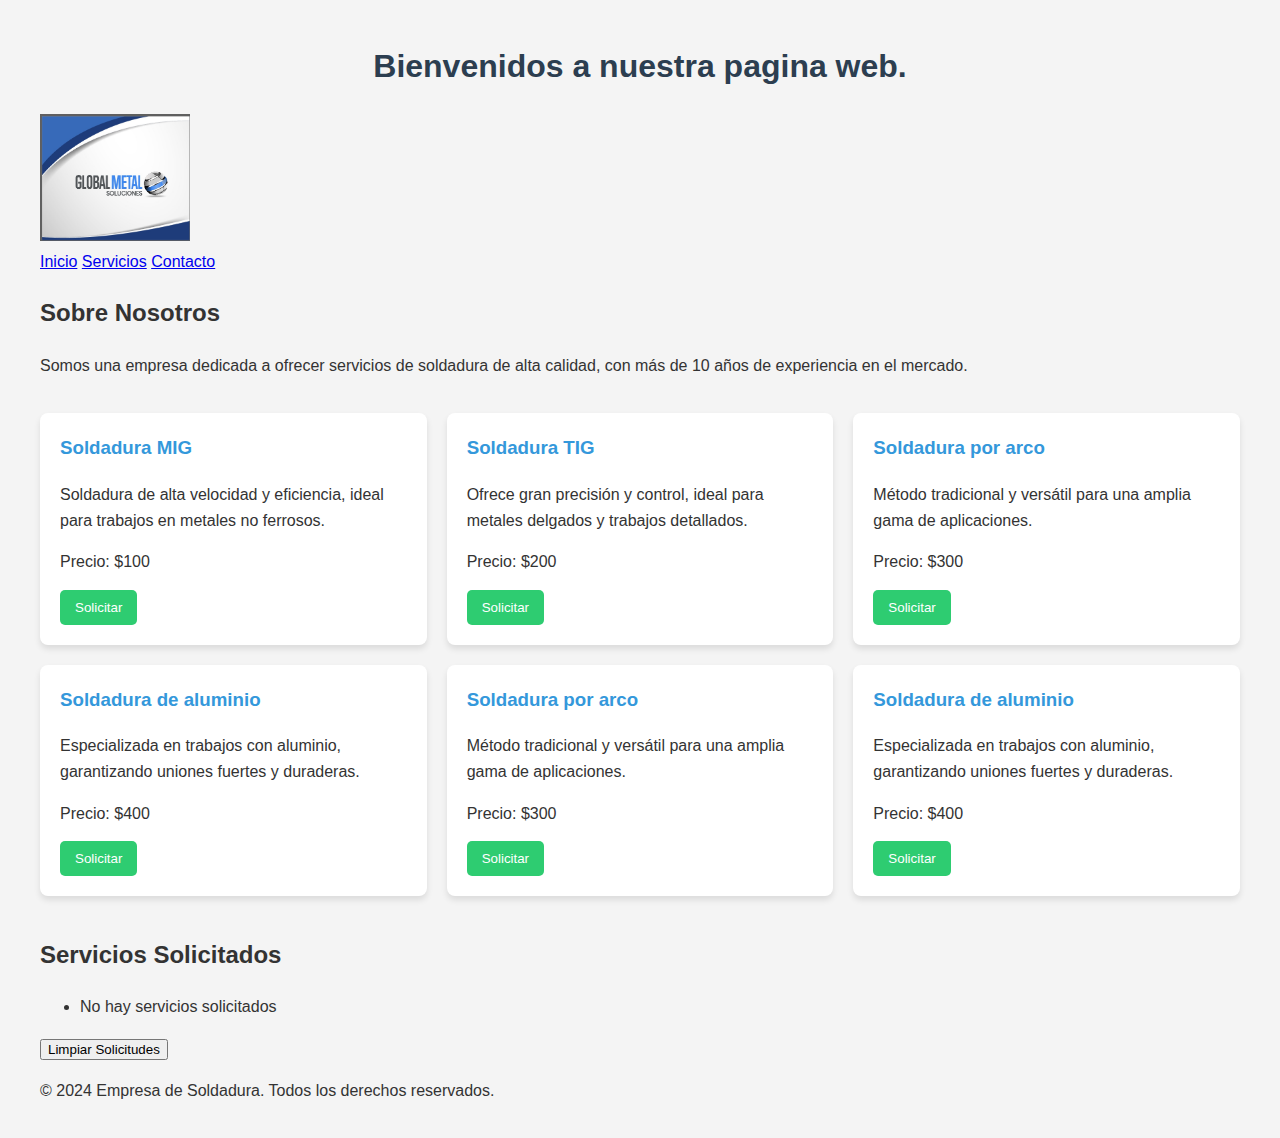
<file: index.html>
<!DOCTYPE html>
<html lang="es">

<head>
    <meta charset="UTF-8">
    <meta name="viewport" content="width=device-width, initial-scale=1.0">
    <link rel="stylesheet" href="css/styles.css">
    <link rel="shortcut icon"
        href="https://img.freepik.com/vector-premium/diseno-logotipo-icono-soldadura_586739-4896.jpg"
        type="image/x-icon">
    <script src="main.js" defer></script>
    <title>Global Metal Soluciones</title>
</head>

<body>
    <header>
        <h1> Bienvenidos a nuestra pagina web.</h1>
        <img class="logoGlobal" src="/img/db122760-a3d9-4314-837f-fc49be8c727e.jpg" alt="logo de la pagina">
        <nav>
            <a href="/index.html">Inicio</a>
            <a href="/servicios.html">Servicios</a>
            <a href="/contacto.html">Contacto</a>
        </nav>
    </header>

    <section>
        <h2>Sobre Nosotros</h2>
        <p>Somos una empresa dedicada a ofrecer servicios de soldadura de alta calidad, con más de 10 años de
            experiencia en el mercado.</p>
    </section>
    <div id="lista-servicios"></div>

    <h2>Servicios Solicitados</h2>
    <ul id="lista-solicitudes"></ul>
    <button id="limpiar-solicitudes">Limpiar Solicitudes</button>


    <footer>
        <p>&copy; 2024 Empresa de Soldadura. Todos los derechos reservados.</p>
    </footer>
</body>
</file>
<file: css/styles.css>
body {
    font-family: Arial, sans-serif;
    line-height: 1.6;
    color: #333;
    max-width: 1200px;
    margin: 0 auto;
    padding: 20px;
    background-color: #f4f4f4;
}

.logoGlobal {
    width: 150px; 
    height: auto; 
}

h1 {
    color: #2c3e50;
    text-align: center;
}

#lista-servicios {
    display: grid;
    grid-template-columns: repeat(auto-fit, minmax(300px, 1fr));
    gap: 20px;
    padding: 20px 0;
}

#lista-servicios > div {
    background-color: #fff;
    border-radius: 8px;
    box-shadow: 0 4px 6px rgba(0, 0, 0, 0.1);
    padding: 20px;
    transition: transform 0.3s ease;
}

#lista-servicios > div:hover {
    transform: translateY(-5px);
}

h3 {
    color: #3498db;
    margin-top: 0;
}

p {
    margin-bottom: 15px;
}

.solicitar-btn {
    background-color: #2ecc71;
    color: white;
    border: none;
    padding: 10px 15px;
    border-radius: 5px;
    cursor: pointer;
    transition: background-color 0.3s ease;
}

.solicitar-btn:hover {
    background-color: #27ae60;
}

@media (max-width: 768px) {
    #lista-servicios {
        grid-template-columns: 1fr;
    }
} 
 
 
 
 
 
 
 
 
 
 
 
 
 
 
 
 /* * {
    padding: 0%;
    margin: 0%;
  }

body {
    background-color: rgb(236, 236, 224);
}

header {background-color: #7347ec;
color: white;
text-align: center;
padding: 1rem 0;
vertical-align: middle;
}
img {
 display: flow-root;

}


header {
display: block;
unicode-bidi: isolate;
}

.logoGlobal {
    width: 150px;
    box-shadow: 4px 8px 12px rgb(11, 7, 12);
}

h1 {

    text-align: center;

}
    */
</file>
